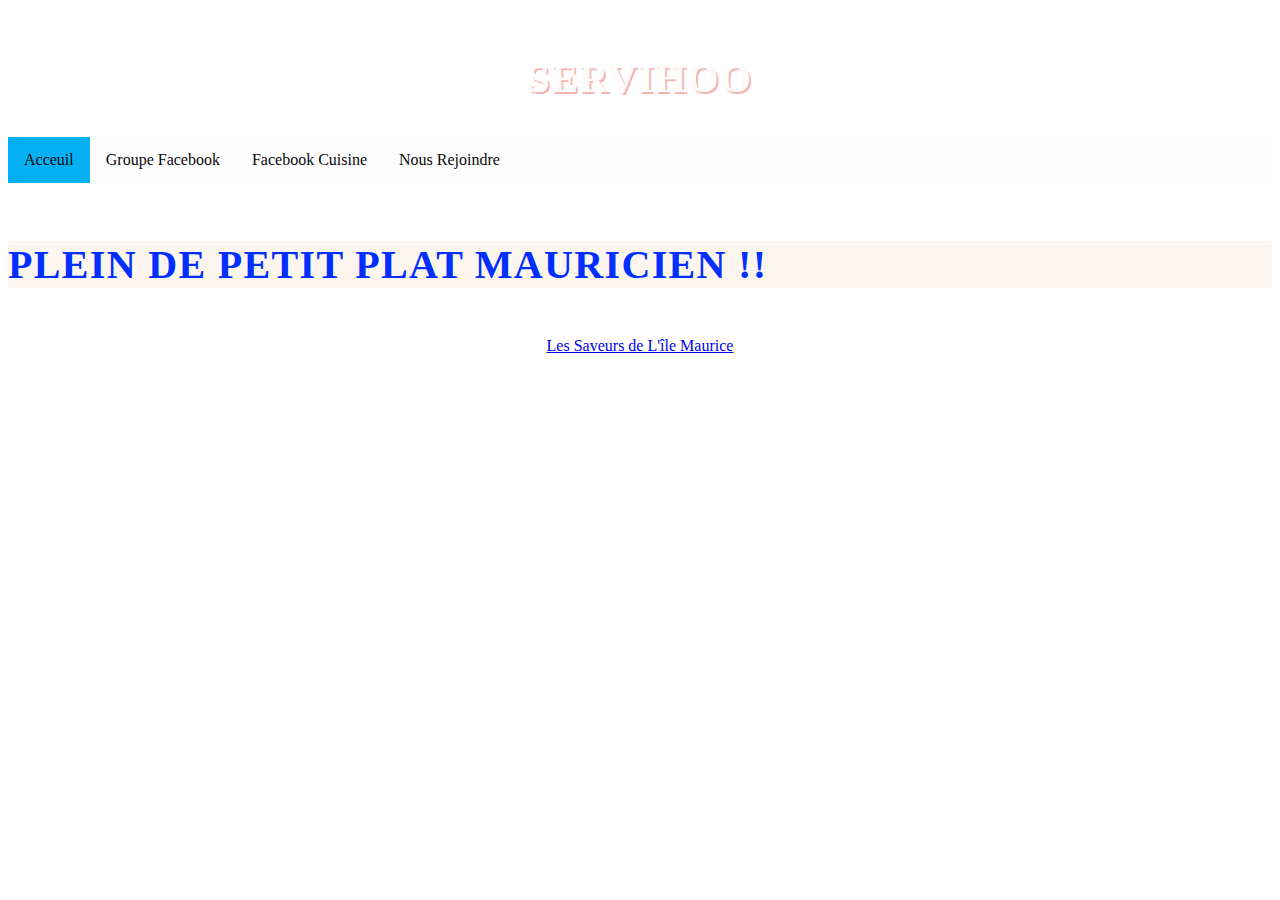
<file: samsite/facebook-cuisine/index.html>
<!DOCTYPE html>
<html lang="fr,en">
    <head>
        <!--Meta-->
    <title>Servihoo</title>
    <meta charset="utf-8"/>
    <meta name="description" content="Servihoo">
    <meta name="keywords" content="HTML, CSS, JavaScript">
    <meta name="author" content="Mia">
    <meta name="viewport" content="width=device-width, initial-scale=1.0">
    <!---meta http-equiv="refresh" content="60"--->
    <meta name="description" content="">
    <meta name="viewport" content="width=device-width, initial-scale=1">
    <!--link-->
    <link rel="stylesheet" href="css/style.css">
     </head>
    <body>
        <!--header-->
        <div class="header">
            <div id="table">
    <div id="centeralign">
      <h1>servihoo Tchat diasporas mauricienne</h1>
    
    </div>
  </div>
  
  
        </div>
         <!--Navbar-->
         <ul>
            <li><a class="active" href="http://192.99.32.96/#">Acceuil</a></li>
            <li><a href="http://192.99.32.96/facebook-groupe/">Groupe Facebook</a></li>
            <li><a href="http://192.99.32.96/facebook-cuisine">Facebook Cuisine</a></li>
            <li><a href="http://192.99.32.96/Tchat">Nous Rejoindre</a></li>
        </ul>
<br>
        
<!---facebook-->
<h3>Plein de petit plat mauricien !!</h3>
<br>
<center>
<div id="fb-root"></div>
<script async="1" defer="1" crossorigin="anonymous" src="https://connect.facebook.net/en_US/sdk.js#xfbml=1&version=v20.0" nonce="ex8tDXIf"></script><div class="fb-page" data-href="https://www.facebook.com/Gmail78" data-height="550" data-small-header="" data-adapt-container-width="1" data-hide-cover="" data-show-facepile="true" data-show-posts="true" data-width="600"><blockquote cite="https://www.facebook.com/Gmail78" class="fb-xfbml-parse-ignore"><a href="https://www.facebook.com/Gmail78">Les Saveurs de L'île Maurice</a></blockquote></div>
</center>
        <script src="javascript/main.js" async defer></script>
    </body>
</html>
</file>
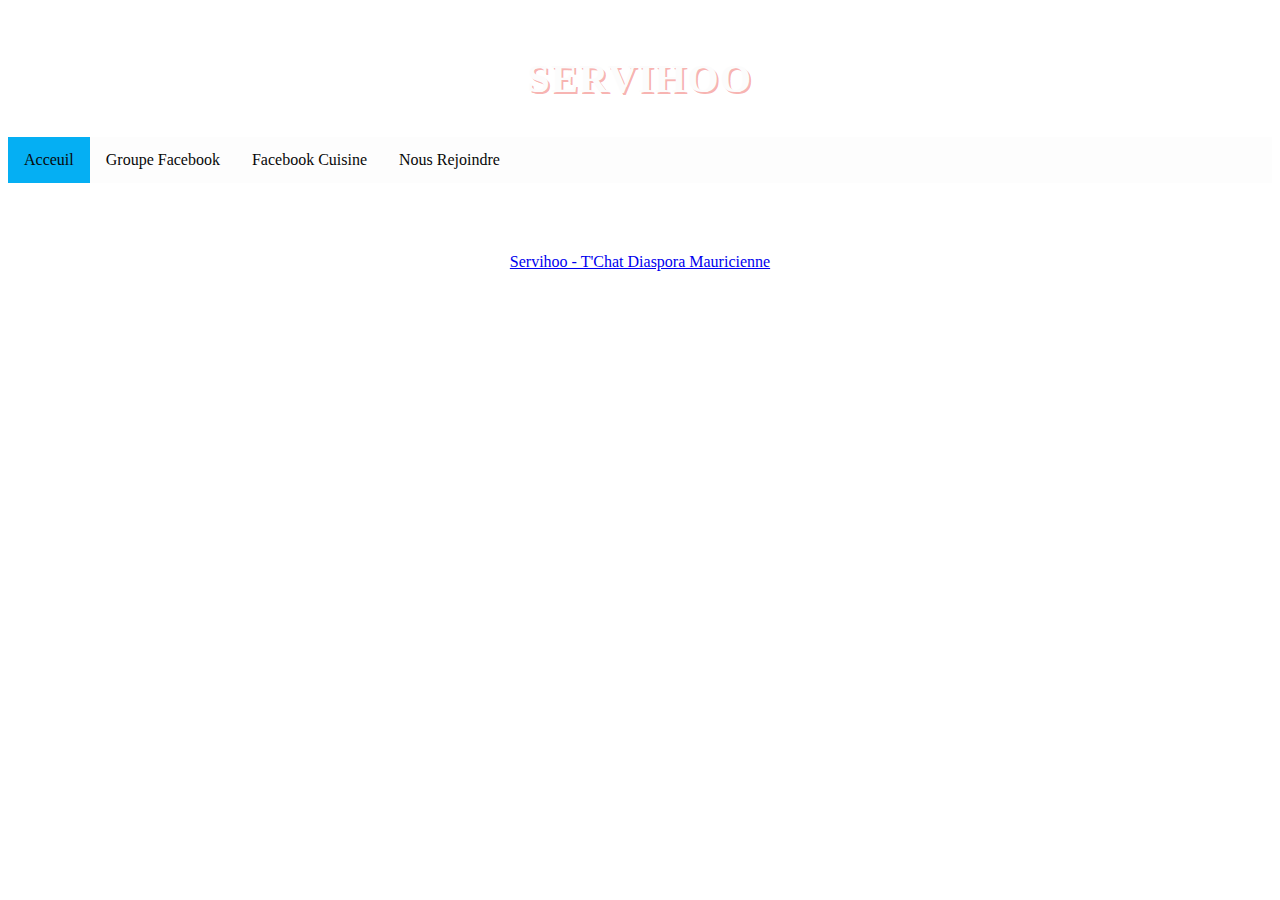
<file: samsite/facebook-groupe/index.html>
<!DOCTYPE html>
<html lang="fr,en">
    <head>
        <!--Meta-->
    <title>Servihoo</title>
    <meta charset="utf-8"/>
    <meta name="description" content="Servihoo">
    <meta name="keywords" content="HTML, CSS, JavaScript">
    <meta name="author" content="Mia">
    <meta name="viewport" content="width=device-width, initial-scale=1.0">
    <!---meta http-equiv="refresh" content="60"--->
    <meta name="description" content="">
    <meta name="viewport" content="width=device-width, initial-scale=1">
    <!--link-->
    <link rel="stylesheet" href="css/style.css">
    </head>
    <body>
         <!--header-->
        <div class="header">
            <div id="table">
    <div id="centeralign">
      <h1>servihoo Tchat diasporas mauricienne</h1>
    
    </div>
  </div>
  
  
        </div>
         <!--Navbar-->
         <ul>
            <li><a class="active" href="http://192.99.32.96/#">Acceuil</a></li>
            <li><a href="http://192.99.32.96/facebook-groupe/">Groupe Facebook</a></li>
            <li><a href="http://192.99.32.96/facebook-cuisine/">Facebook Cuisine</a></li>
            <li><a href="http://192.99.32.96/Tchat/">Nous Rejoindre</a></li>
        </ul>
        <br>
        <br>
        <section>
            <p>N'hesiter pas a rejoindre notre groupe facebook toute la communnauté vous attend !!</p>
        </section>
        <br>
            <!--facebook Groupe-->
            <center>
            <div id="fb-root"></div>
            <script async="1" defer="1" crossorigin="anonymous" src="https://connect.facebook.net/en_US/sdk.js#xfbml=1&version=v20.0" nonce="zGSznTI0"></script><div class="fb-page" data-href="https://www.facebook.com/DiasporaMauricien" data-height="500" data-small-header="" data-adapt-container-width="1" data-hide-cover="" data-show-facepile="true" data-show-posts="true" data-width="700"><blockquote cite="https://www.facebook.com/DiasporaMauricien" class="fb-xfbml-parse-ignore"><a href="https://www.facebook.com/DiasporaMauricien">Servihoo - T'Chat Diaspora Mauricienne</a></blockquote></div>
        </center>

        <script src="javascript/main.js" async defer></script>
    </body>

</html>
</file>
<file: samsite/facebook-cuisine/css/style.css>
*{
    box-sizing: border-box;
 }
 .body, html {
    margin: 0;
    background : url("http://192.99.32.96/img/43691761-35978153.jpg");
    background-repeat: no-repeat;
    background-size: cover;
 }
 /*header*/
 .header {
    background: url("http://192.99.32.96/img/giphy.gif");
    background-repeat: no-repeat;
    background-size: contain;
    padding: 20px;
    text-align: center;
    color: rgb(252, 252, 252);
    letter-spacing: 5px;
    text-shadow: 2px 2px rgba(231, 16, 9, 0.322);
 }
 h1 {
  text-transform: uppercase;
  letter-spacing: 1pt;
  font-size: 30pt;
  margin-bottom: 15px;
}
#table {
  display: table;
  width: 100%;
  height: 100%;
  background-color: #ce272700;
}

#centeralign {
  display: table-cell;
  vertical-align: middle;
}
 /*navbar*/
 ul {
    list-style-type: none;
    margin: 0;
    padding: 0;
    overflow: hidden;
    background-color: rgba(250, 250, 250, 0.425);
 }
 li {
    float: left;
 }
 li a {
    display: block;
    color: rgb(8, 8, 8);
    text-align: center;
    padding: 14px 16px;
    text-decoration: none;
 }
 /*change the link color on hover */
 li a:hover {
    background-color: aquamarine;
 }
 .active {
    background-color: rgb(5, 175, 243);
 }
 h3 {
    text-transform: uppercase;
    letter-spacing: 1pt;
    font-size: 30pt;
    margin-bottom: 15px;
    color: rgb(0, 47, 255);
    background-color: rgba(250, 235, 215, 0.432);
  }
</file>
<file: samsite/facebook-groupe/css/style.css>
*{
    box-sizing: border-box;
 }
 .body, html {
    margin: 0;
    background : url("http://192.99.32.96/img/43691761-35978153.jpg");
    background-repeat: no-repeat;
    background-size: cover;
 }
 /*header*/
 .header {
    background: url("http://192.99.32.96/img/giphy.gif");
    background-repeat: no-repeat;
    background-size: contain;
    padding: 20px;
    text-align: center;
    color: rgb(252, 252, 252);
    letter-spacing: 5px;
    text-shadow: 2px 2px rgba(231, 16, 9, 0.322);
 }
 h1 {
  text-transform: uppercase;
  letter-spacing: 1pt;
  font-size: 30pt;
  margin-bottom: 15px;
}
#table {
  display: table;
  width: 100%;
  height: 100%;
  background-color: #ce272700;
}

#centeralign {
  display: table-cell;
  vertical-align: middle;
}
 /*navbar*/
 ul {
    list-style-type: none;
    margin: 0;
    padding: 0;
    overflow: hidden;
    background-color: rgba(250, 250, 250, 0.425);
 }
 li {
    float: left;
 }
 li a {
    display: block;
    color: rgb(8, 8, 8);
    text-align: center;
    padding: 14px 16px;
    text-decoration: none;
 }
 /*change the link color on hover */
 li a:hover {
    background-color: aquamarine;
 }
 .active {
    background-color: rgb(5, 175, 243);
 }
 /*texte facebook*/
 p {
    text-align: left;
    margin: 0;
    text-transform: lowercase;
    font-size: 20pt;
    font-weight: 900;
    width: 50%;
    display: none;
    color: gold;
    letter-spacing: 1pt;
    background-color: rgba(0, 0, 0, 0.493);
  }
</file>
